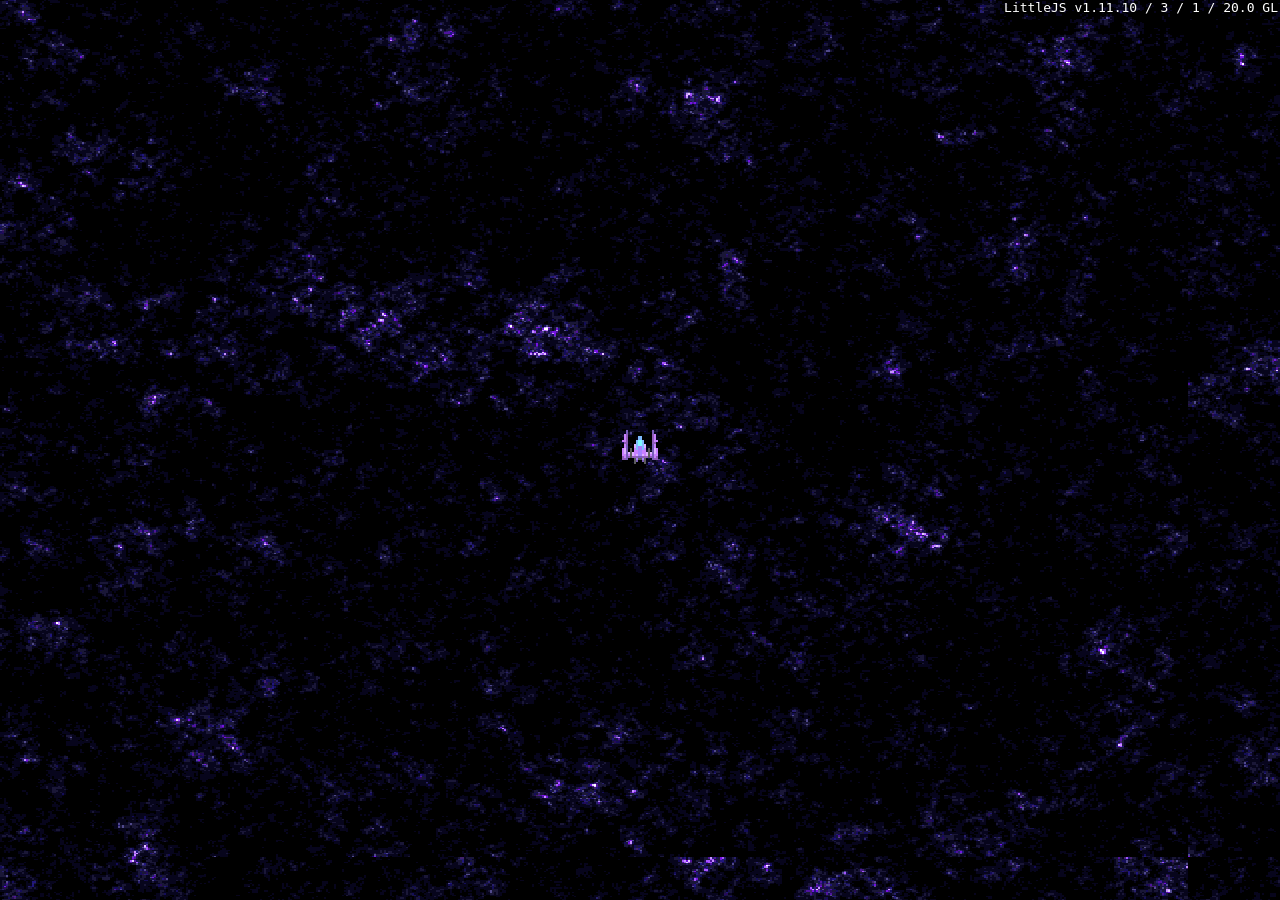
<file: index.html>
<!DOCTYPE html>
<html lang="en">
<head>
    <meta charset="UTF-8">
    <meta name="viewport" content="width=device-width, initial-scale=1.0">
    <link rel="stylesheet" href="/css/Stylesheet.css">
    <title>Portfolio</title>
</head>
<body>
    <script src="/js/littlejs.js"></script>
    <script src="/js/Player.js"></script>
    <script src="/js/Asteroid.js"></script>
    <script src="/js/GameController.js"></script>
</body>
</html>
</file>
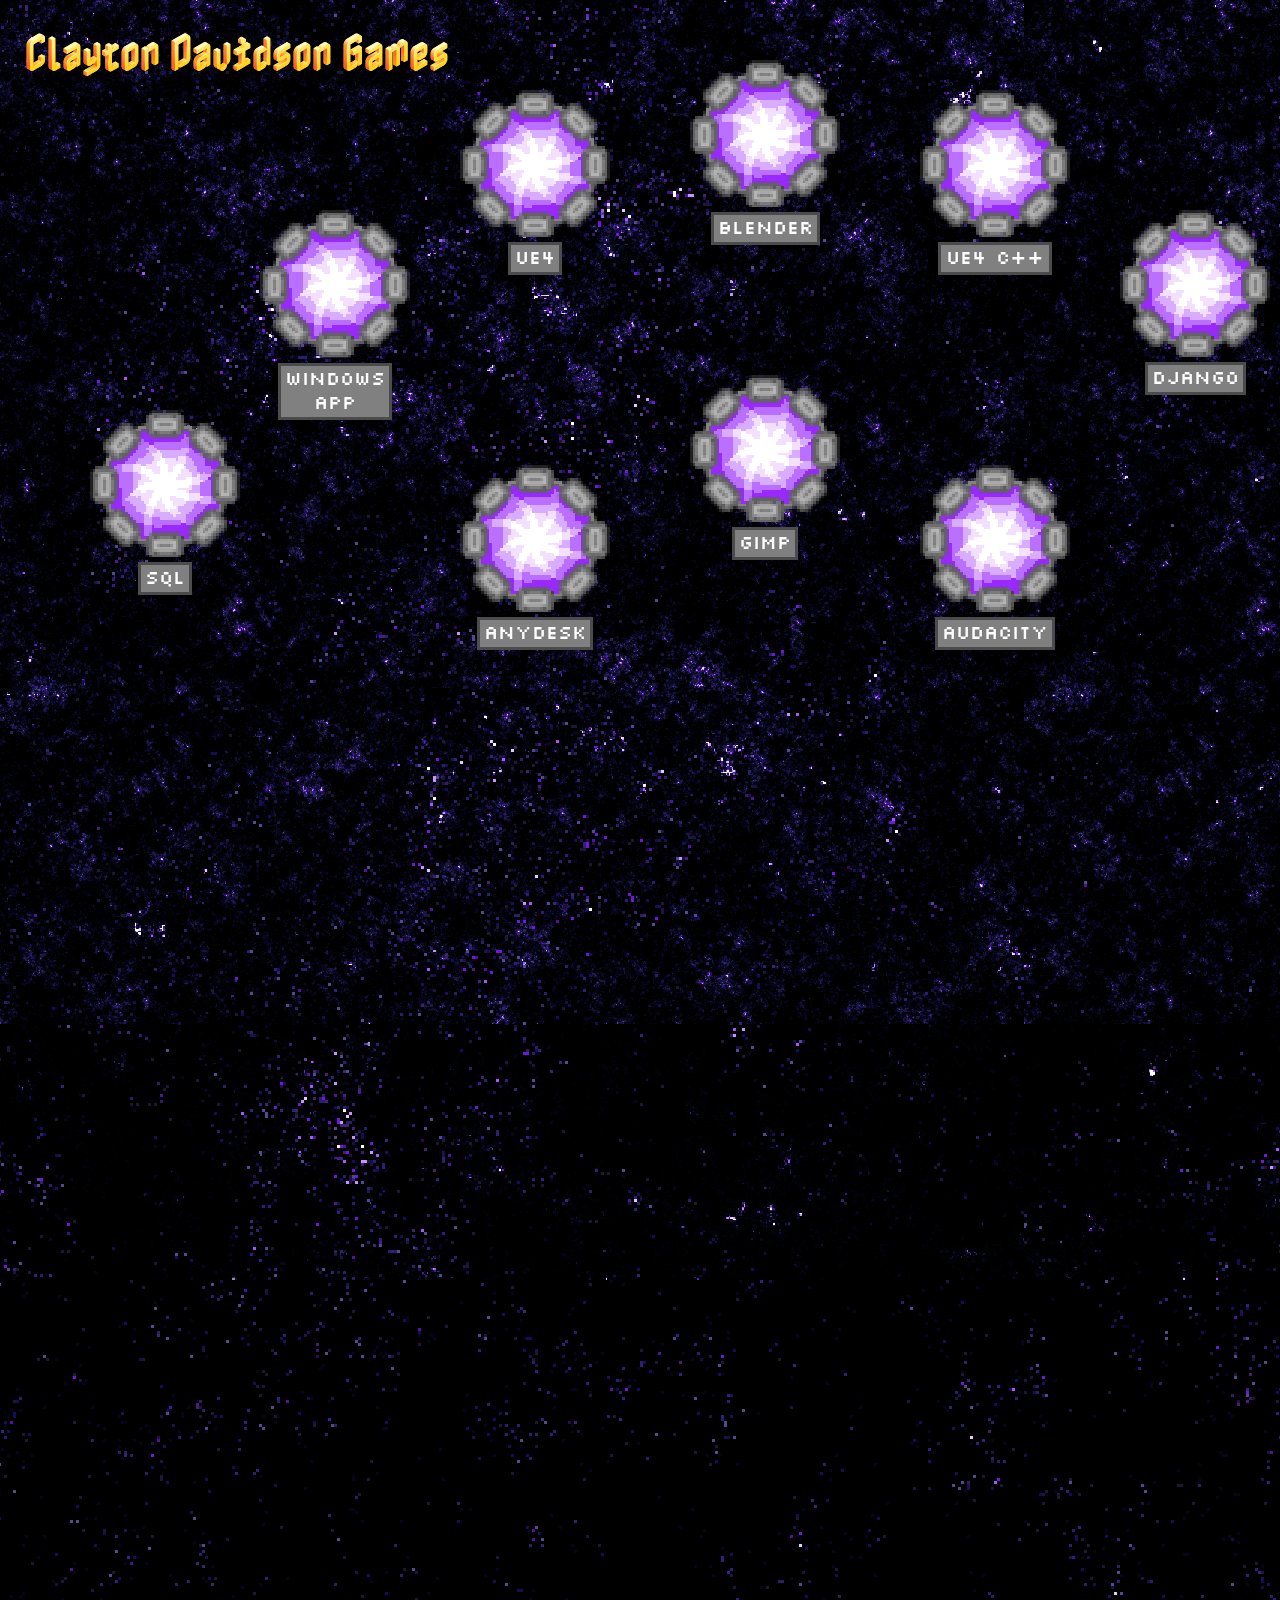
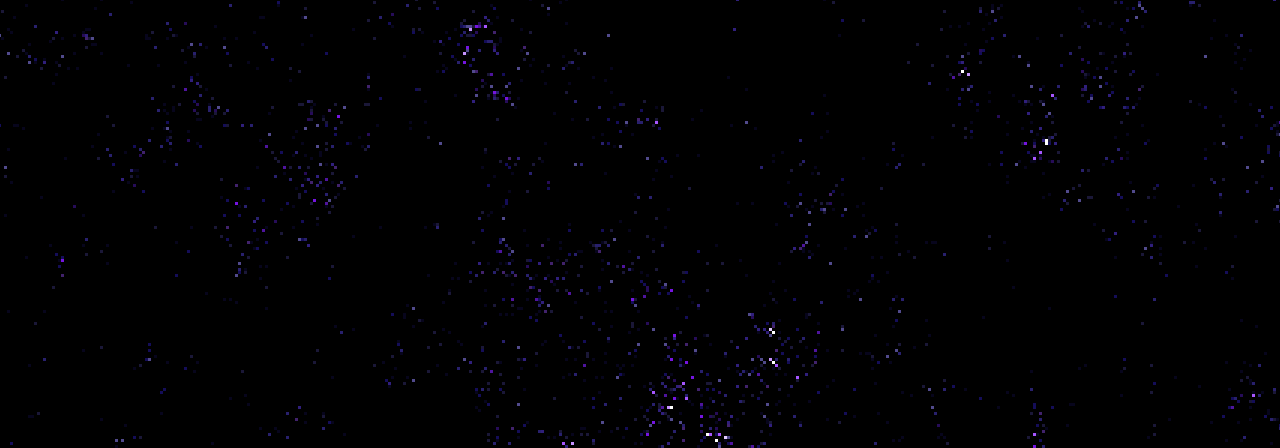
<file: home.html>
<!DOCTYPE html>
<html lang="en">
<head>
    <meta charset="UTF-8">
    <meta name="viewport" content="width=device-width, initial-scale=1.0">
    <link rel="preconnect" href="https://fonts.googleapis.com">
    <link rel="preconnect" href="https://fonts.gstatic.com" crossorigin>
    <link href="https://fonts.googleapis.com/css2?family=Nabla&display=swap" rel="stylesheet">
    <link href="https://fonts.googleapis.com/css2?family=Orbitron:wght@400..900&display=swap" rel="stylesheet">
    <link href="https://fonts.googleapis.com/css2?family=Silkscreen:wght@400;700&display=swap" rel="stylesheet">
    <link rel="stylesheet" href="/css/Stylesheet.css">
    <title>Home</title>
</head>
<body style="overflow-x: hidden; width: 100%; height: 2048px; background-color: black;">
    <div style="overflow-y: hidden;">
        <h1 class="nabla-font" style="margin-left: 25px;"><big>Clayton Davidson Games</big></h1>
        <!-- <img src="/img/circle.png" style="display: block; margin: auto; margin-top: 460px; scale: 3;" alt="">
        <img src="/img/circle.png" style="display: block; margin: auto; margin-top: -490px; scale: 1.5;" alt=""> -->
        <a class="portal-frame" href="/index.html" style="width: 100px; height: 185px; position: absolute; left: 715px; top: 60px; display: flex; align-items: center; flex-direction: column;">
            <div style="background-image: url('/img/Portal.png'); image-rendering: pixelated; background-repeat: no-repeat; background-size: 100% auto; width: 150px; height: 150px; text-align: center;"></div>
            <div class="portal" style="position: absolute; z-index: -1; background-image: url('/img/PortalFg.png'); image-rendering: pixelated; background-repeat: no-repeat; background-size: 100% auto; width: 150px; height: 150px; text-align: center;"></div>
            <div style="position: absolute; z-index: -2; background-image: url('/img/PortalBg.png'); image-rendering: pixelated; background-repeat: no-repeat; background-size: 100% auto; width: 150px; height: 150px; text-align: center;"></div>
            <h3 class="silkscreen-regular" style="margin-bottom: 0px; background-color: gray; padding:  0px 4px 3px 4px; border: 3px; border-style: solid; border-color: rgb(75, 75, 75); color: white; text-align: center; margin-top: 5px;">Blender</h3>
        </a>
        <a class="portal-frame" href="/index.html" style="width: 100px; height: 185px; position: absolute; left: 485px; top: 90px; display: flex; align-items: center; flex-direction: column;">
            <div style="background-image: url('/img/Portal.png'); image-rendering: pixelated; background-repeat: no-repeat; background-size: 100% auto; width: 150px; height: 150px; text-align: center;"></div>
            <div class="portal" style="position: absolute; z-index: -1; background-image: url('/img/PortalFg.png'); image-rendering: pixelated; background-repeat: no-repeat; background-size: 100% auto; width: 150px; height: 150px; text-align: center;"></div>
            <div style="position: absolute; z-index: -2; background-image: url('/img/PortalBg.png'); image-rendering: pixelated; background-repeat: no-repeat; background-size: 100% auto; width: 150px; height: 150px; text-align: center;"></div>
            <h3 class="silkscreen-regular" style="margin-bottom: 0px; background-color: gray; padding:  0px 4px 3px 4px; border: 3px; border-style: solid; border-color: rgb(75, 75, 75); color: white; text-align: center; margin-top: 5px;">UE4</h3>
        </a>
        <a class="portal-frame" href="/index.html" style="width: 100px; height: 185px; position: absolute; left: 945px; top: 90px; display: flex; align-items: center; flex-direction: column;">
            <div style="background-image: url('/img/Portal.png'); image-rendering: pixelated; background-repeat: no-repeat; background-size: 100% auto; width: 150px; height: 150px; text-align: center;"></div>
            <div class="portal" style="position: absolute; z-index: -1; background-image: url('/img/PortalFg.png'); image-rendering: pixelated; background-repeat: no-repeat; background-size: 100% auto; width: 150px; height: 150px; text-align: center;"></div>
            <div style="position: absolute; z-index: -2; background-image: url('/img/PortalBg.png'); image-rendering: pixelated; background-repeat: no-repeat; background-size: 100% auto; width: 150px; height: 150px; text-align: center;"></div>
            <h3 class="silkscreen-regular" style="margin-bottom: 0px; background-color: gray; padding:  0px 4px 3px 4px; border: 3px; border-style: solid; border-color: rgb(75, 75, 75); color: white; text-align: center; margin-top: 5px; width: 100%">UE4 C++</h3>
        </a>
        <a class="portal-frame" href="/index.html" style="width: 100px; height: 210px; position: absolute; left: 285px; top: 210px; display: flex; align-items: center; flex-direction: column;">
            <div style="background-image: url('/img/Portal.png'); image-rendering: pixelated; background-repeat: no-repeat; background-size: 100% auto; width: 150px; height: 150px; text-align: center;"></div>
            <div class="portal" style="position: absolute; z-index: -1; background-image: url('/img/PortalFg.png'); image-rendering: pixelated; background-repeat: no-repeat; background-size: 100% auto; width: 150px; height: 150px; text-align: center;"></div>
            <div style="position: absolute; z-index: -2; background-image: url('/img/PortalBg.png'); image-rendering: pixelated; background-repeat: no-repeat; background-size: 100% auto; width: 150px; height: 150px; text-align: center;"></div>
            <h3 class="silkscreen-regular" style="margin-bottom: 0px; background-color: gray; padding:  0px 4px 3px 4px; border: 3px; border-style: solid; border-color: rgb(75, 75, 75); color: white; text-align: center; margin-top: 5px;">Windows App</h3>
        </a>
        <a class="portal-frame" href="/index.html" style="width: 100px; height: 185px; position: absolute; left: 1145px; top: 210px; display: flex; align-items: center; flex-direction: column;">
            <div style="background-image: url('/img/Portal.png'); image-rendering: pixelated; background-repeat: no-repeat; background-size: 100% auto; width: 150px; height: 150px; text-align: center;"></div>
            <div class="portal" style="position: absolute; z-index: -1; background-image: url('/img/PortalFg.png'); image-rendering: pixelated; background-repeat: no-repeat; background-size: 100% auto; width: 150px; height: 150px; text-align: center;"></div>
            <div style="position: absolute; z-index: -2; background-image: url('/img/PortalBg.png'); image-rendering: pixelated; background-repeat: no-repeat; background-size: 100% auto; width: 150px; height: 150px; text-align: center;"></div>
            <h3 class="silkscreen-regular" style="margin-bottom: 0px; background-color: gray; padding:  0px 4px 3px 4px; border: 3px; border-style: solid; border-color: rgb(75, 75, 75); color: white; text-align: center; margin-top: 5px;">Django</h3>
        </a>
        <a class="portal-frame" href="/index.html" style="width: 100px; height: 185px; position: absolute; left: 115px; top: 410px; display: flex; align-items: center; flex-direction: column;">
            <div style="background-image: url('/img/Portal.png'); image-rendering: pixelated; background-repeat: no-repeat; background-size: 100% auto; width: 150px; height: 150px; text-align: center;"></div>
            <div class="portal" style="position: absolute; z-index: -1; background-image: url('/img/PortalFg.png'); image-rendering: pixelated; background-repeat: no-repeat; background-size: 100% auto; width: 150px; height: 150px; text-align: center;"></div>
            <div style="position: absolute; z-index: -2; background-image: url('/img/PortalBg.png'); image-rendering: pixelated; background-repeat: no-repeat; background-size: 100% auto; width: 150px; height: 150px; text-align: center;"></div>
            <h3 class="silkscreen-regular" style="margin-bottom: 0px; background-color: gray; padding:  0px 4px 3px 4px; border: 3px; border-style: solid; border-color: rgb(75, 75, 75); color: white; text-align: center; margin-top: 5px;">SQL</h3>
        </a>
        <a class="portal-frame" href="/index.html" style="width: 100px; height: 210px; position: absolute; left: 1315px; top: 410px; display: flex; align-items: center; flex-direction: column;">
            <div style="background-image: url('/img/Portal.png'); image-rendering: pixelated; background-repeat: no-repeat; background-size: 100% auto; width: 150px; height: 150px; text-align: center;"></div>
            <div class="portal" style="position: absolute; z-index: -1; background-image: url('/img/PortalFg.png'); image-rendering: pixelated; background-repeat: no-repeat; background-size: 100% auto; width: 150px; height: 150px; text-align: center;"></div>
            <div style="position: absolute; z-index: -2; background-image: url('/img/PortalBg.png'); image-rendering: pixelated; background-repeat: no-repeat; background-size: 100% auto; width: 150px; height: 150px; text-align: center;"></div>
            <h3 class="silkscreen-regular" style="margin-bottom: 0px; background-color: gray; padding:  0px 4px 3px 4px; border: 3px; border-style: solid; border-color: rgb(75, 75, 75); color: white; text-align: center; margin-top: 5px;">Version Control</h3>
        </a>
        <a class="portal-frame" href="/index.html" style="width: 100px; height: 185px; position: absolute; left: 715px; top: 375px; display: flex; align-items: center; flex-direction: column;">
            <div style="background-image: url('/img/Portal.png'); image-rendering: pixelated; background-repeat: no-repeat; background-size: 100% auto; width: 150px; height: 150px; text-align: center;"></div>
            <div class="portal" style="position: absolute; z-index: -1; background-image: url('/img/PortalFg.png'); image-rendering: pixelated; background-repeat: no-repeat; background-size: 100% auto; width: 150px; height: 150px; text-align: center;"></div>
            <div style="position: absolute; z-index: -2; background-image: url('/img/PortalBg.png'); image-rendering: pixelated; background-repeat: no-repeat; background-size: 100% auto; width: 150px; height: 150px; text-align: center;"></div>
            <h3 class="silkscreen-regular" style="margin-bottom: 0px; background-color: gray; padding:  0px 4px 3px 4px; border: 3px; border-style: solid; border-color: rgb(75, 75, 75); color: white; text-align: center; margin-top: 5px;">GIMP</h3>
        </a>
        <a class="portal-frame" href="/index.html" style="width: 100px; height: 185px; position: absolute; left: 485px; top: 465px; display: flex; align-items: center; flex-direction: column;">
            <div style="background-image: url('/img/Portal.png'); image-rendering: pixelated; background-repeat: no-repeat; background-size: 100% auto; width: 150px; height: 150px; text-align: center;"></div>
            <div class="portal" style="position: absolute; z-index: -1; background-image: url('/img/PortalFg.png'); image-rendering: pixelated; background-repeat: no-repeat; background-size: 100% auto; width: 150px; height: 150px; text-align: center;"></div>
            <div style="position: absolute; z-index: -2; background-image: url('/img/PortalBg.png'); image-rendering: pixelated; background-repeat: no-repeat; background-size: 100% auto; width: 150px; height: 150px; text-align: center;"></div>
            <h3 class="silkscreen-regular" style="margin-bottom: 0px; background-color: gray; padding:  0px 4px 3px 4px; border: 3px; border-style: solid; border-color: rgb(75, 75, 75); color: white; text-align: center; margin-top: 5px;">Anydesk</h3>
        </a>
        <a class="portal-frame" href="/index.html" style="width: 100px; height: 185px; position: absolute; left: 945px; top: 465px; display: flex; align-items: center; flex-direction: column;">
            <div style="background-image: url('/img/Portal.png'); image-rendering: pixelated; background-repeat: no-repeat; background-size: 100% auto; width: 150px; height: 150px; text-align: center;"></div>
            <div class="portal" style="position: absolute; z-index: -1; background-image: url('/img/PortalFg.png'); image-rendering: pixelated; background-repeat: no-repeat; background-size: 100% auto; width: 150px; height: 150px; text-align: center;"></div>
            <div style="position: absolute; z-index: -2; background-image: url('/img/PortalBg.png'); image-rendering: pixelated; background-repeat: no-repeat; background-size: 100% auto; width: 150px; height: 150px; text-align: center;"></div>
            <h3 class="silkscreen-regular" style="margin-bottom: 0px; background-color: gray; padding:  0px 4px 3px 4px; border: 3px; border-style: solid; border-color: rgb(75, 75, 75); color: white; text-align: center; margin-top: 5px;">Audacity</h3>
        </a>
        <div id="parallax-0" style="position: absolute; width: 100%; z-index: -300; scale: 1; background-color: transparent; background-image: url('/img/Space.png'); background-repeat: repeat; image-rendering: pixelated;"></div>
        <div id="parallax-1" style="position: absolute; width: 100%; z-index: -200; scale: 1.5; background-color: transparent; background-image: url('/img/Parallax1.png'); background-repeat: repeat; image-rendering: pixelated;"></div>
        <div id="parallax-2" style="position: absolute; width: 100%; z-index: -100; scale: 3; background-color: transparent; background-image: url('/img/Parallax2.png'); background-repeat: repeat; image-rendering: pixelated;"></div>
    </div>
    <script src="/js/Parallax.js"></script>
    <script src="/js/PortalWeb.js"></script>
    <!-- <script src="/js/littlejs.js"></script>
    <script src="/js/GameController.js"></script>
    <script src="/js/Player.js"></script>
    <script src="/js/Asteroid.js"></script> -->
</body>
</html>
</file>
<file: css/Stylesheet.css>
#game_zone {
    height: 2000px; 
    width: 2000px;  
    background-image: url("../img/grid_ref.jpg");
    background-repeat: repeat;
}

#game_canvas {
    height: 2000px;
    width: 2000px;
    position: absolute;
    top: 0px;
    left: 0px;
}

body {
    margin: 0px;
}

.nabla-font {
  font-family: "Nabla", system-ui;
  font-optical-sizing: auto;
  font-weight: 400;
  font-style: normal;
  font-variation-settings:
    "EDPT" 100,
    "EHLT" 12;
}

.orbitron-font {
  font-family: "Orbitron", sans-serif;
  font-optical-sizing: auto;
  font-weight: 400;
  font-style: normal;
}

.silkscreen-regular {
  font-family: "Silkscreen", sans-serif;
  font-weight: 400;
  font-style: normal;
}

.silkscreen-bold {
  font-family: "Silkscreen", sans-serif;
  font-weight: 700;
  font-style: normal;
}

.portal {
  -webkit-animation: spinZ 15s infinite linear;
  animation: spinZ 15s infinite linear;
}

.portal-frame {
  animation: floatY 15s infinite ease;
}

a:hover .portal {
  -webkit-animation: spinZ 5s infinite linear;
  animation: spinZ 5s infinite linear;
}

a, u {
  text-decoration: none;
}

@-webkit-keyframes spinZ
{  
0%   {-webkit-transform: rotateZ(0deg) scale(1); -webkit-transform-origin: 0% 0% 5;}  
25%   {-webkit-transform: rotateZ(90deg) scale(0.95); -webkit-transform-origin: 0% 0% 5;}  
50%   {-webkit-transform: rotateZ(180deg) scale(1); -webkit-transform-origin: 0% 0% 5;}  
75%   {-webkit-transform: rotateZ(270deg) scale(1.05); -webkit-transform-origin: 0% 0% 5;}  
100% {-webkit-transform: rotateZ(360deg) scale(1); -webkit-transform-origin: 0% 0% 5;}  
}  
@keyframes spinZ
{  
0%   {transform: rotateZ(0deg) scale(1); transform-origin: 0% 0% 5;}  
25%   {transform: rotateZ(90deg) scale(0.95); transform-origin: 0% 0% 5;}  
50%   {transform: rotateZ(180deg) scale(1); transform-origin: 0% 0% 5;}  
75%   {transform: rotateZ(270deg) scale(1.05); transform-origin: 0% 0% 5;}  
100% {transform: rotateZ(360deg) scale(1); transform-origin: 0% 0% 5;}  
}

@-webkit-keyframes floatY
{  
0%   {-webkit-transform: translate(0px, -5px); -webkit-transform-origin: 0% 0% 5;}  
50%   {-webkit-transform: translate(0px, 5px); -webkit-transform-origin: 0% 0% 5;}  
100% {-webkit-transform: translate(0px, -5px); -webkit-transform-origin: 0% 0% 5;}  
}
@keyframes floatY
{  
0%   {transform: translate(0px, -5px); transform-origin: 0% 0% 5;}  
50%   {transform: translate(0px, 5px); transform-origin: 0% 0% 5;}  
100% {transform: translate(0px, -5px); transform-origin: 0% 0% 5;}  
}
</file>
